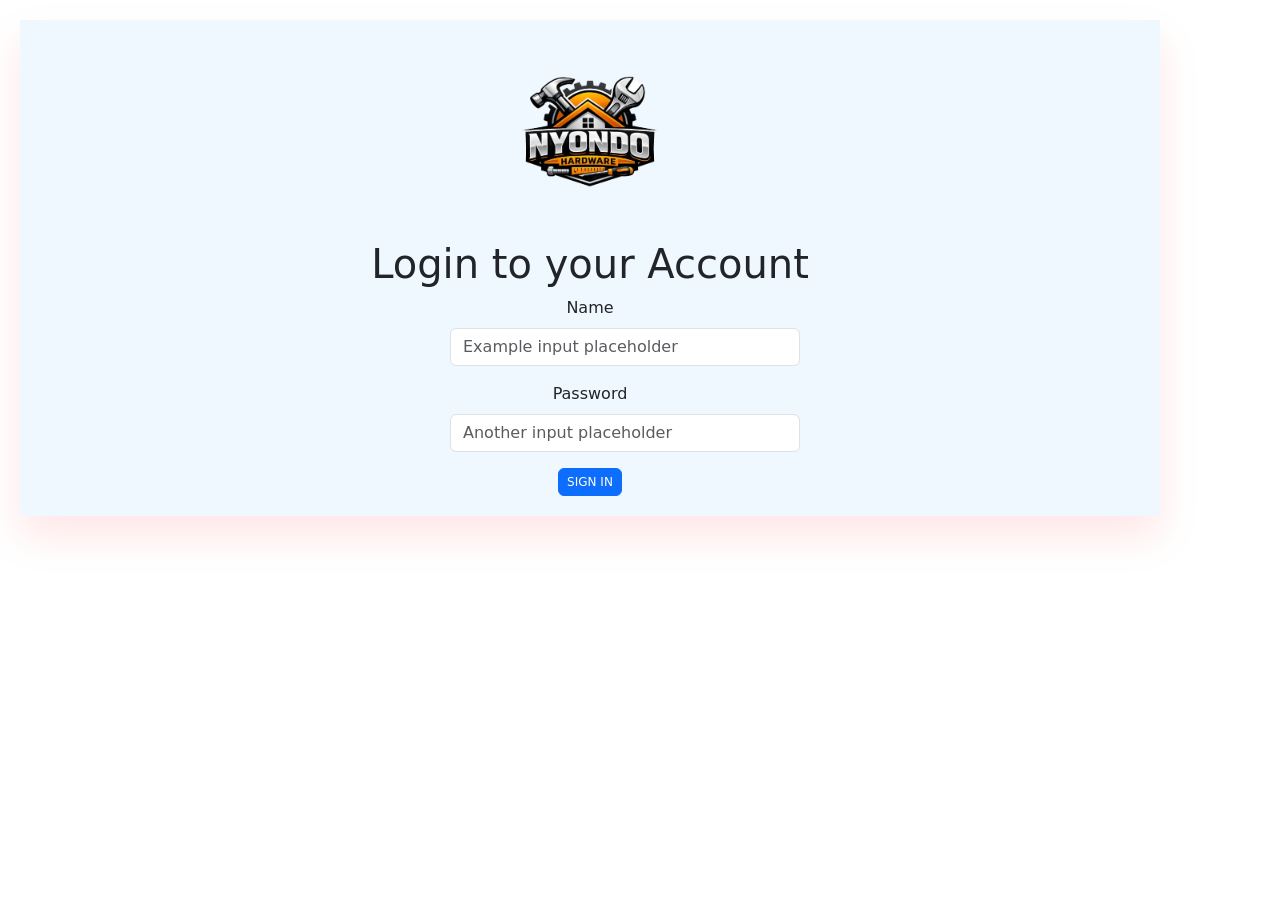
<file: nyondo_project/nyondoapp/templates/index.html>
<!doctype html>
<html lang="en">

<head>
  <meta charset="UTF-8" />
  <meta name="viewport" content="width=device-width, initial-scale=1.0" />
  <title>Login-Nyondo Hardware</title>
  <link href="https://cdn.jsdelivr.net/npm/bootstrap@5.3.8/dist/css/bootstrap.min.css" rel="stylesheet"
    integrity="sha384-sRIl4kxILFvY47J16cr9ZwB07vP4J8+LH7qKQnuqkuIAvNWLzeN8tE5YBujZqJLB" crossorigin="anonymous">
    <link rel="stylesheet" href="../static/login.css">
</head>
</head>

<body>
  <div class="container">
    <form action="" class="form-container">
  <img src="../static/images/nyondo logo.png" alt="Nyondo Logo" width="200" />
  <h1>Login to your Account</h1>
    
    <div class="mb-3">
      <label for="formGroupExampleInput" class="form-label">Name</label>
      <input type="text" class="form-control" id="formGroupExampleInput" placeholder="Example input placeholder" />
    </div>
    <div class="mb-3">
      <label for="formGroupExampleInput2" class="form-label">Password</label>
      <input type="text" class="form-control" id="formGroupExampleInput2" placeholder="Another input placeholder" />
    </div>
    <div class="button">
      
        <a href="{% url 'dashboard'%}">  <button type="button" class="btn btn-primary text-center"
        style="--bs-btn-padding-y: .25rem; --bs-btn-padding-x: .5rem; --bs-btn-font-size: .75rem;"> SIGN IN</button></a>
     
    </div>
    </form>
  </div>
  <script src="https://cdn.jsdelivr.net/npm/@popperjs/core@2.11.8/dist/umd/popper.min.js"
    integrity="sha384-I7E8VVD/ismYTF4hNIPjVp/Zjvgyol6VFvRkX/vR+Vc4jQkC+hVqc2pM8ODewa9r"
    crossorigin="anonymous"></script>
  <script src="https://cdn.jsdelivr.net/npm/bootstrap@5.3.8/dist/js/bootstrap.min.js"
    integrity="sha384-G/EV+4j2dNv+tEPo3++6LCgdCROaejBqfUeNjuKAiuXbjrxilcCdDz6ZAVfHWe1Y"
    crossorigin="anonymous"></script>
</body>

</html>
</file>
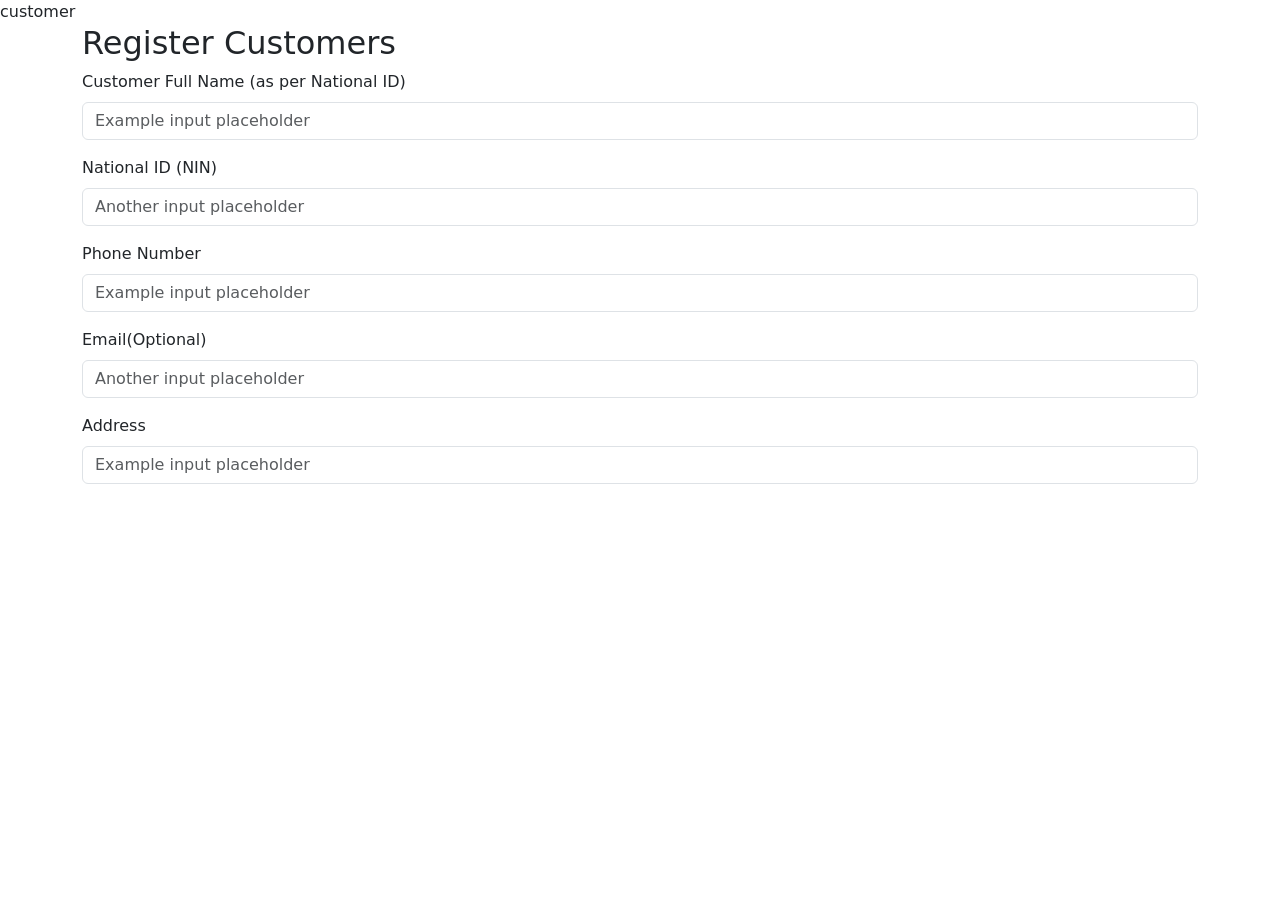
<file: nyondo_project/nyondoapp/templates/customer.html>
<!DOCTYPE html>
<html lang="en">
<head>
    <meta charset="UTF-8">
    <meta name="viewport" content="width=device-width, initial-scale=1.0">
    <title>customer details-Nyondo Hardware</title>
    <link href="https://cdn.jsdelivr.net/npm/bootstrap@5.3.8/dist/css/bootstrap.min.css" rel="stylesheet" integrity="sha384-sRIl4kxILFvY47J16cr9ZwB07vP4J8+LH7qKQnuqkuIAvNWLzeN8tE5YBujZqJLB" crossorigin="anonymous">
</head>
<body>
     <div>customer</div>
        <div class="container">
          <!-- customer names that are arleady registered -->

          <!--am registering customers who want to take credit  -->
          <h2>Register Customers</h2>
          <div class="mb-3">
            <label for="customerName" class="form-label"
              >Customer Full Name (as per National ID)</label
            >
            <input
              type="text"
              class="form-control"
              id="formGroupExampleInput"
              placeholder="Example input placeholder"
            />
          </div>
          <div class="mb-3">
            <label for="natinalId" class="form-label">National ID (NIN)</label>
            <input
              type="textarea"
              class="form-control"
              id="formGroupExampleInput2"
              placeholder="Another input placeholder"
            />
          </div>
          <div class="mb-3">
            <label for="phonenumber" class="form-label">Phone Number</label>
            <input
              type="number"
              class="form-control"
              id="formGroupExampleInput"
              placeholder="Example input placeholder"
            />
          </div>
          <div class="mb-3">
            <label for="email" class="form-label">Email(Optional)</label>
            <input
              type="email"
              class="form-control"
              id="formGroupExampleInput2"
              placeholder="Another input placeholder"
            />
          </div>
          <div class="mb-3">
            <label for="address" class="form-label">Address</label>
            <input
              type="text"
              class="form-control"
              id="formGroupExampleInput"
              placeholder="Example input placeholder"
            />
          </div>
        </div>
        <script src="https://cdn.jsdelivr.net/npm/@popperjs/core@2.11.8/dist/umd/popper.min.js" integrity="sha384-I7E8VVD/ismYTF4hNIPjVp/Zjvgyol6VFvRkX/vR+Vc4jQkC+hVqc2pM8ODewa9r" crossorigin="anonymous"></script>
<script src="https://cdn.jsdelivr.net/npm/bootstrap@5.3.8/dist/js/bootstrap.min.js" integrity="sha384-G/EV+4j2dNv+tEPo3++6LCgdCROaejBqfUeNjuKAiuXbjrxilcCdDz6ZAVfHWe1Y" crossorigin="anonymous"></script>
</body>
</html>
</file>
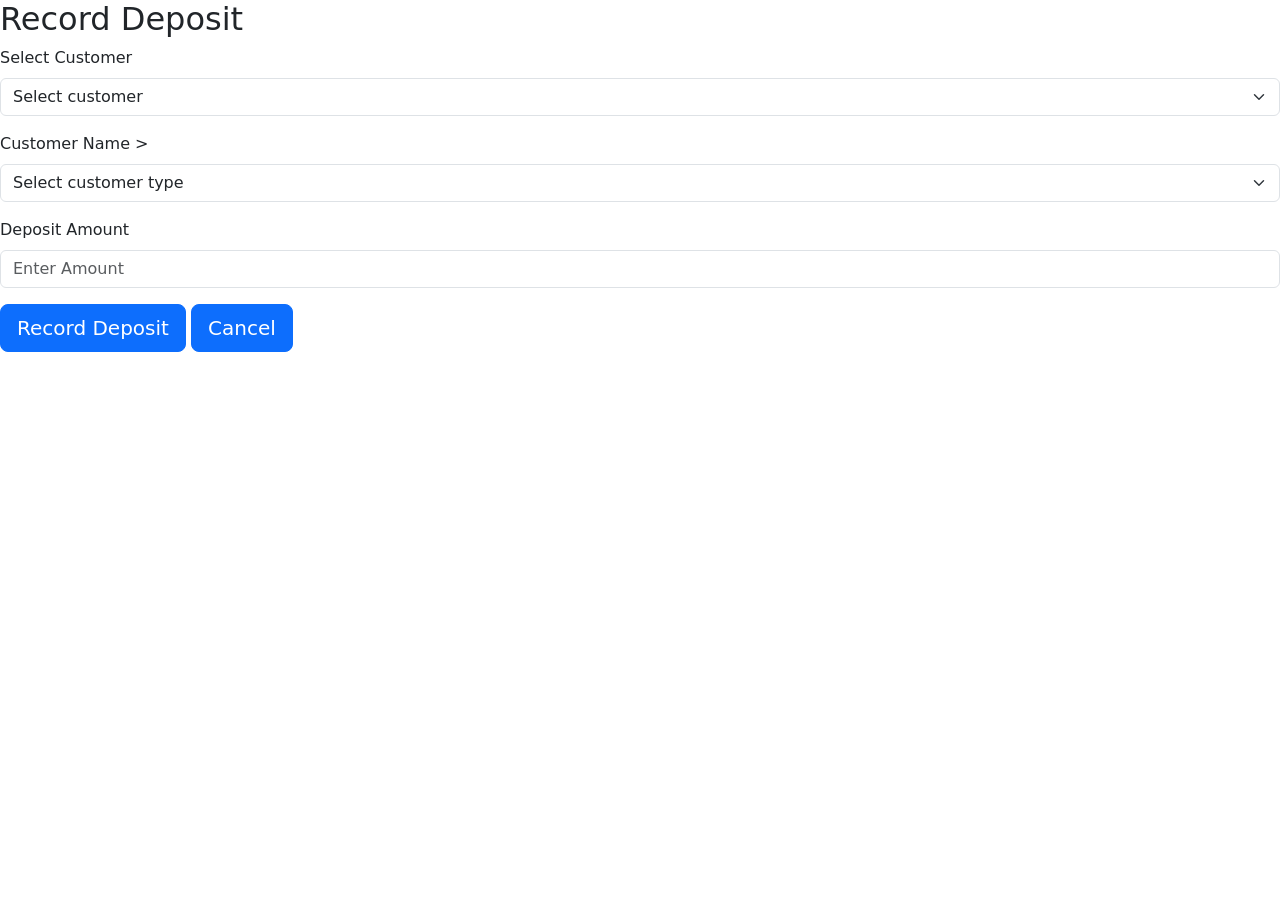
<file: nyondo_project/nyondoapp/templates/deposit.html>
<!DOCTYPE html>
<html lang="en">
<head>
    <meta charset="UTF-8">
    <meta name="viewport" content="width=device-width, initial-scale=1.0">
    <title>credit deposit-Nyondo Hardware</title>
    <link href="https://cdn.jsdelivr.net/npm/bootstrap@5.3.8/dist/css/bootstrap.min.css" rel="stylesheet" integrity="sha384-sRIl4kxILFvY47J16cr9ZwB07vP4J8+LH7qKQnuqkuIAvNWLzeN8tE5YBujZqJLB" crossorigin="anonymous">
</head>
<body>
     <div class="deposit">
          <h2>Record Deposit</h2>
          <div>
            <div class="mb-3">
              <label for="formGroupExampleInput2" class="form-label"
                >Select Customer</label
              >
              <select class="form-select" aria-label="Default select example">
                <option selected>Select customer</option>
                <option value="1"></option>
                <option value="2"></option>
                <option value="3"></option>
              </select>
            </div>
            <div class="mb-3">
              <label for="formGroupExampleInput2" class="form-label"
                >Customer Name</label
              >
              >
              <select class="form-select" aria-label="Default select example">
                <option selected>Select customer type</option>
                <option value="retail">Retail</option>
                <option value="wholesale">Wholesale</option>
                <option value="individual">Individual</option>
              </select>
            </div>
            <div class="mb-3">
              <label for="formGroupExampleInput2" class="form-label"
                >Deposit Amount</label
              >
              <input
                type="text"
                class="form-control"
                id="formGroupExampleInput2"
                placeholder="Enter Amount"
              />
            </div>
          </div>
        </div>
        <div class="button">
          <button type="button" class="btn btn-primary btn-lg">
            Record Deposit
          </button>
          <button type="button" class="btn btn-primary btn-lg">Cancel</button>
        </div>
        <script src="https://cdn.jsdelivr.net/npm/@popperjs/core@2.11.8/dist/umd/popper.min.js" integrity="sha384-I7E8VVD/ismYTF4hNIPjVp/Zjvgyol6VFvRkX/vR+Vc4jQkC+hVqc2pM8ODewa9r" crossorigin="anonymous"></script>
<script src="https://cdn.jsdelivr.net/npm/bootstrap@5.3.8/dist/js/bootstrap.min.js" integrity="sha384-G/EV+4j2dNv+tEPo3++6LCgdCROaejBqfUeNjuKAiuXbjrxilcCdDz6ZAVfHWe1Y" crossorigin="anonymous"></script>
</body>
</html>
</file>
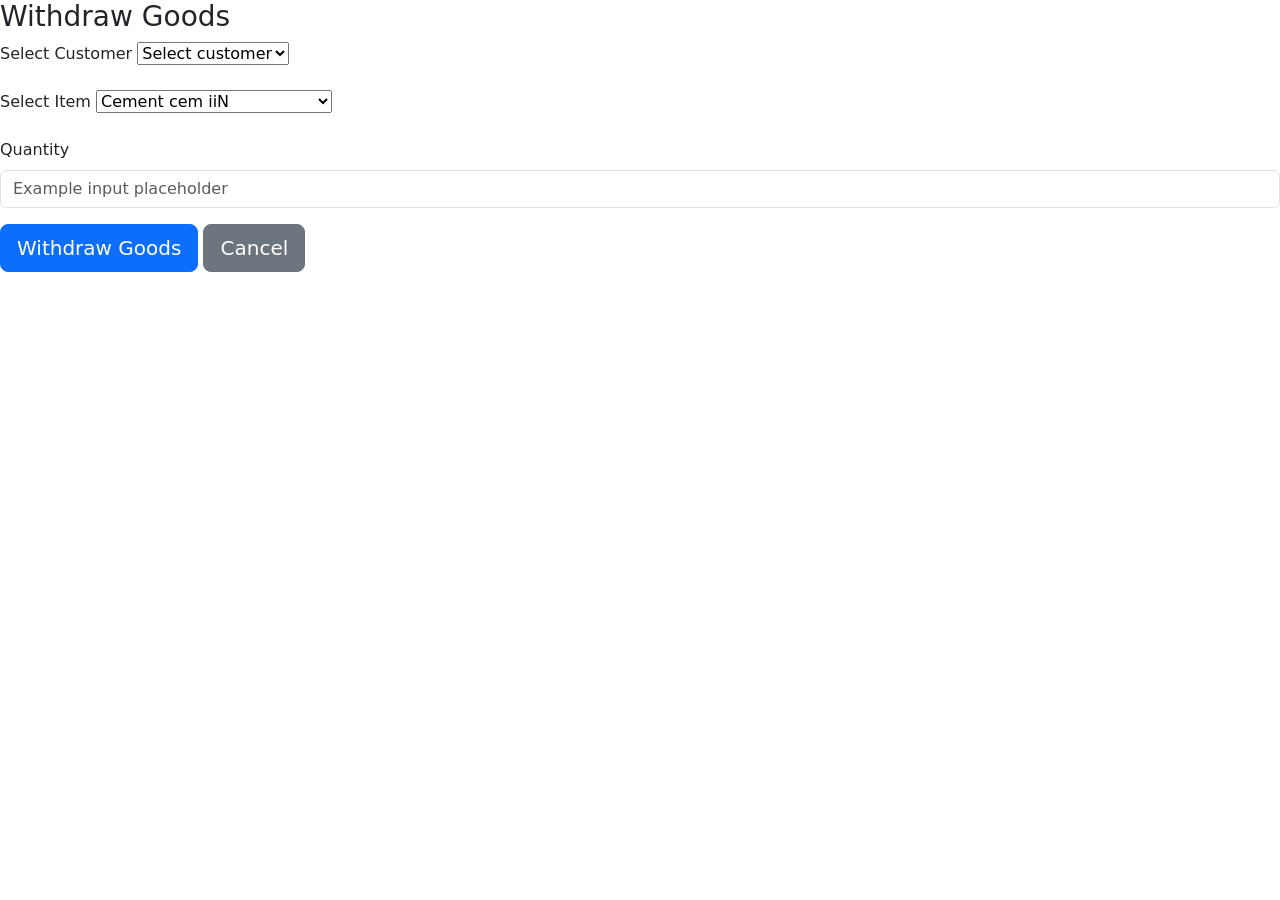
<file: nyondo_project/nyondoapp/templates/withdraw.html>
<!DOCTYPE html>
<html lang="en">
<head>
    <meta charset="UTF-8">
    <meta name="viewport" content="width=device-width, initial-scale=1.0">
    <title>withdraw credit-Nyondo Hardware</title>
    <link href="https://cdn.jsdelivr.net/npm/bootstrap@5.3.8/dist/css/bootstrap.min.css" rel="stylesheet" integrity="sha384-sRIl4kxILFvY47J16cr9ZwB07vP4J8+LH7qKQnuqkuIAvNWLzeN8tE5YBujZqJLB" crossorigin="anonymous">
</head>
<body>
    <h3>Withdraw Goods</h3>
        <div class="withdraw">
          <div class="mb-3">
            <label for="formGroupExampleInput" class="form-label"
              >Select Customer</label
            >
            <select>
              <option selected>Select customer</option>
              <option value="1"></option>
              <option value="2"></option>
              <option value="3"></option>
            </select>
          </div>
          <div class="mb-3">
            <label for="formGroupExampleInput2" class="form-label"
              >Select Item</label
            >
            <select>
              <option value="Cement cem iiN">Cement cem iiN</option>
              <option value="Cement cem iiiN">Cement cem iiiN</option>
              <option value="Iron bars 10mm">Iron bars 10mm</option>
              <option value="Iron bars 12mm">Iron bars 12mm</option>
              <option value="Iron bars 16mm">Iron bars 16mm</option>
              <option value="Nails 1 inc">Nails 1 inc</option>
              <option value="Nails 2 inc">Nails 2 inc</option>
              <option value="Nails 3 inc">Nails 3 inc</option>
              <option value="Roofings Nails (5Kgs)">
                Roofings Nails (5Kgs)
              </option>
              <option value="Wheelbarrow">Wheelbarrow</option>
              <option value="Wire Mesh">Wire Mesh</option>
              <option value="Barbed Wires high tensiles">
                Barbed Wires high tensiles
              </option>
              <option value="Barbed Wires low tensiles">
                Barbed Wires low tensiles
              </option>
              <option value="Iron sheets">Iron sheets</option>
              <option value="3">Three</option>
            </select>
          </div>
        </div>
        <div class="mb-3">
          <label for="quantity" class="form-label">Quantity</label>
          <input
            type="number"
            class="form-control"
            id="formGroupExampleInput"
            placeholder="Example input placeholder"
          />
        </div>
        <button type="button" class="btn btn-primary btn-lg">
          Withdraw Goods
        </button>
        <button type="button" class="btn btn-secondary btn-lg">Cancel</button>
      </div>
    
    <script src="https://cdn.jsdelivr.net/npm/@popperjs/core@2.11.8/dist/umd/popper.min.js" integrity="sha384-I7E8VVD/ismYTF4hNIPjVp/Zjvgyol6VFvRkX/vR+Vc4jQkC+hVqc2pM8ODewa9r" crossorigin="anonymous"></script>
<script src="https://cdn.jsdelivr.net/npm/bootstrap@5.3.8/dist/js/bootstrap.min.js" integrity="sha384-G/EV+4j2dNv+tEPo3++6LCgdCROaejBqfUeNjuKAiuXbjrxilcCdDz6ZAVfHWe1Y" crossorigin="anonymous"></script>
</body>
</html>
</file>
<file: nyondo_project/nyondoapp/static/login.css>
.container{
    margin: 20px;
    padding: 20px;
    /* border: 1px solid black; */
    justify-content: center;
    text-align: center;
    background-color: aliceblue;
    box-shadow: 0 20px 40px rgba(255, 0, 0, 0.1);
}
.form-control{
    width: 50%;
    margin-left: 30%;
}
form{
    max-width: 700px;
    margin: auto;
}
h1{
    text-align: center;
}
</file>
